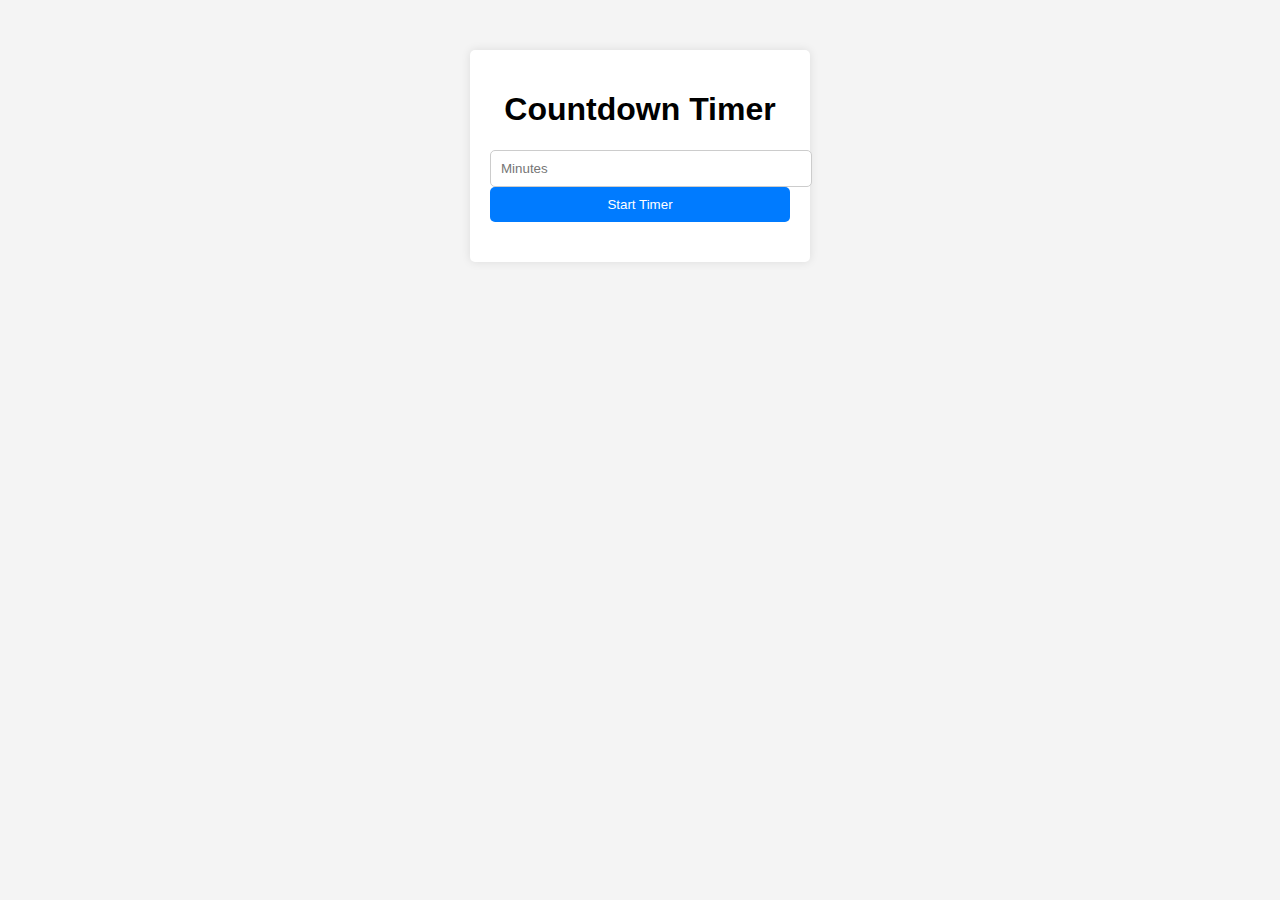
<file: Countdown Timer/index.html>
<!DOCTYPE html>
<html lang="en">
<head>
    <meta charset="UTF-8">
    <meta name="viewport" content="width=device-width, initial-scale=1.0">
    <title>Countdown Timer</title>
    <link rel="stylesheet" href="styles.css">
    <script src="https://code.jquery.com/jquery-3.6.0.min.js"></script>
    <script src="script.js" defer></script>
</head>
<body>
    <div class="container">
        <h1>Countdown Timer</h1>
        <input type="number" id="minutes" placeholder="Minutes" min="0">
        <button id="start-timer">Start Timer</button>
        <div id="timer-display"></div>
    </div>
</body>
</html>
</file>
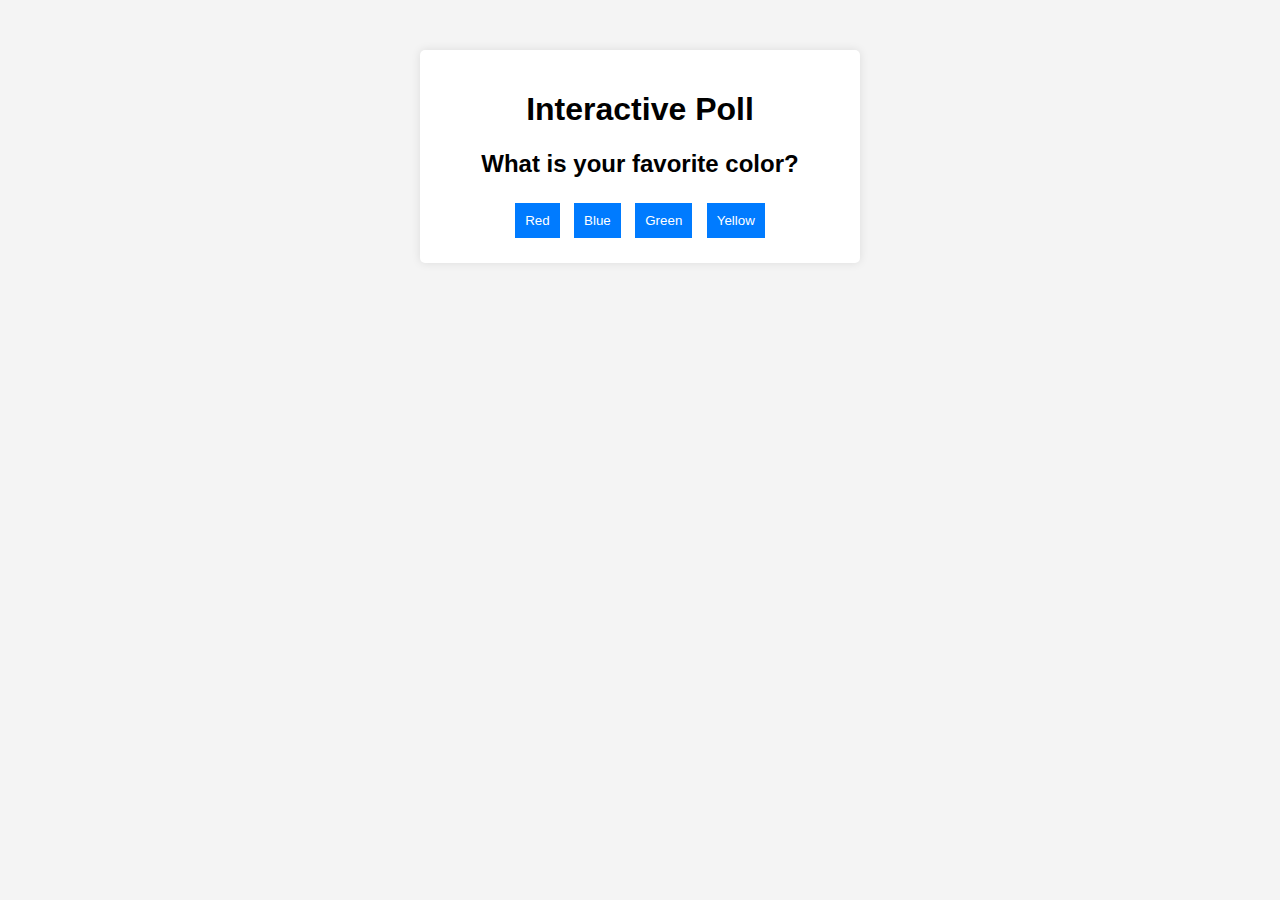
<file: Interactive Poll/index.html>
<!DOCTYPE html>
<html lang="en">
<head>
    <meta charset="UTF-8">
    <meta name="viewport" content="width=device-width, initial-scale=1.0">
    <title>Interactive Poll</title>
    <link rel="stylesheet" href="styles.css">
    <script src="https://code.jquery.com/jquery-3.6.0.min.js"></script>
    <script src="script.js" defer></script>
</head>
<body>
    <div class="container">
        <h1>Interactive Poll</h1>
        <h2>What is your favorite color?</h2>
        <div id="poll-options">
            <button class="poll-option">Red</button>
            <button class="poll-option">Blue</button>
            <button class="poll-option">Green</button>
            <button class="poll-option">Yellow</button>
        </div>
        <div id="poll-result" style="display:none;"></div>
    </div>
</body>
</html>
</file>
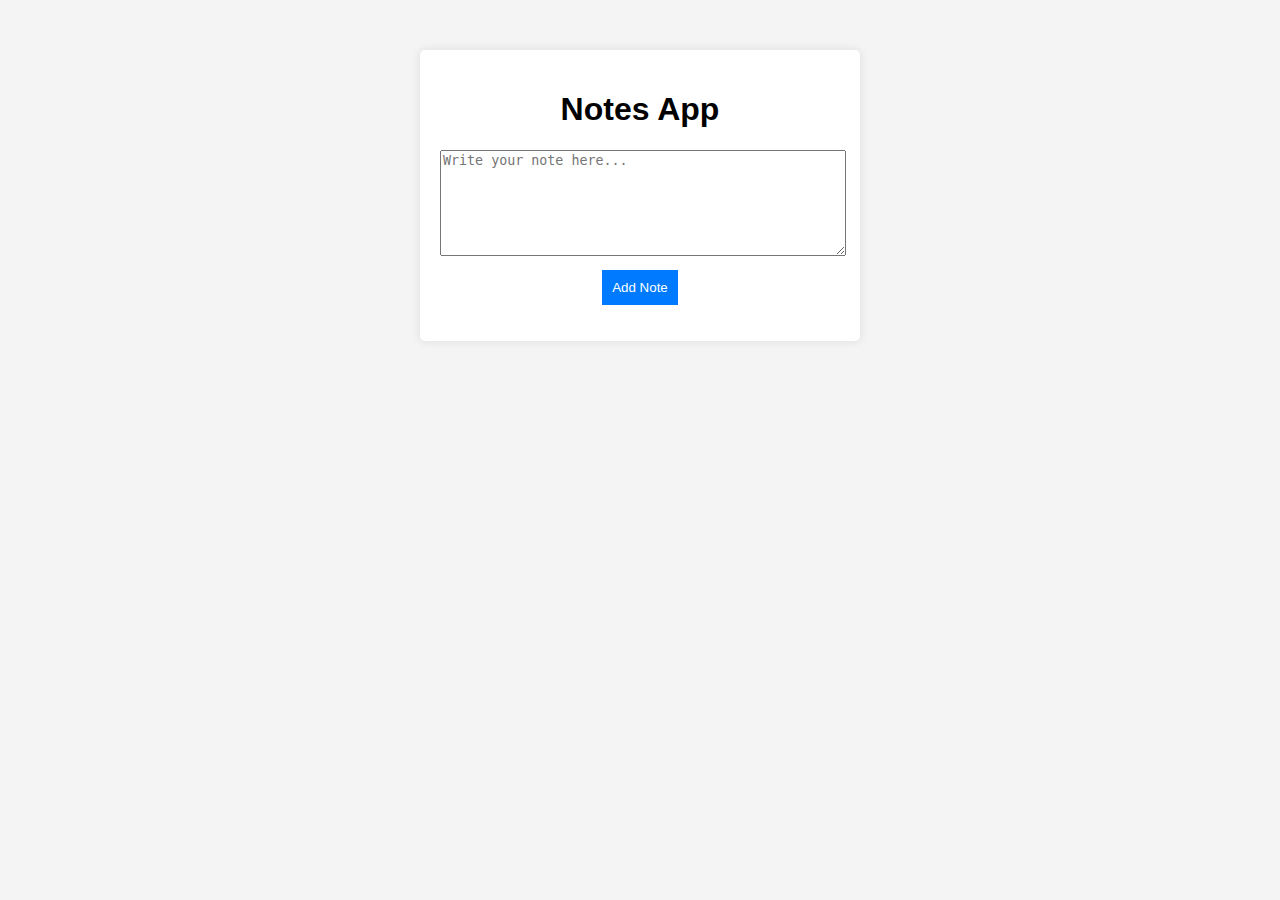
<file: Notes App/index.html>
<!DOCTYPE html>
<html lang="en">
<head>
    <meta charset="UTF-8">
    <meta name="viewport" content="width=device-width, initial-scale=1.0">
    <title>Notes App</title>
    <link rel="stylesheet" href="styles.css">
    <script src="https://code.jquery.com/jquery-3.6.0.min.js"></script>
    <script src="script.js" defer></script>
</head>
<body>
    <div class="container">
        <h1>Notes App</h1>
        <textarea id="note-input" placeholder="Write your note here..."></textarea>
        <button id="add-note">Add Note</button>
        <ul id="notes-list"></ul>
    </div>
</body>
</html>
</file>
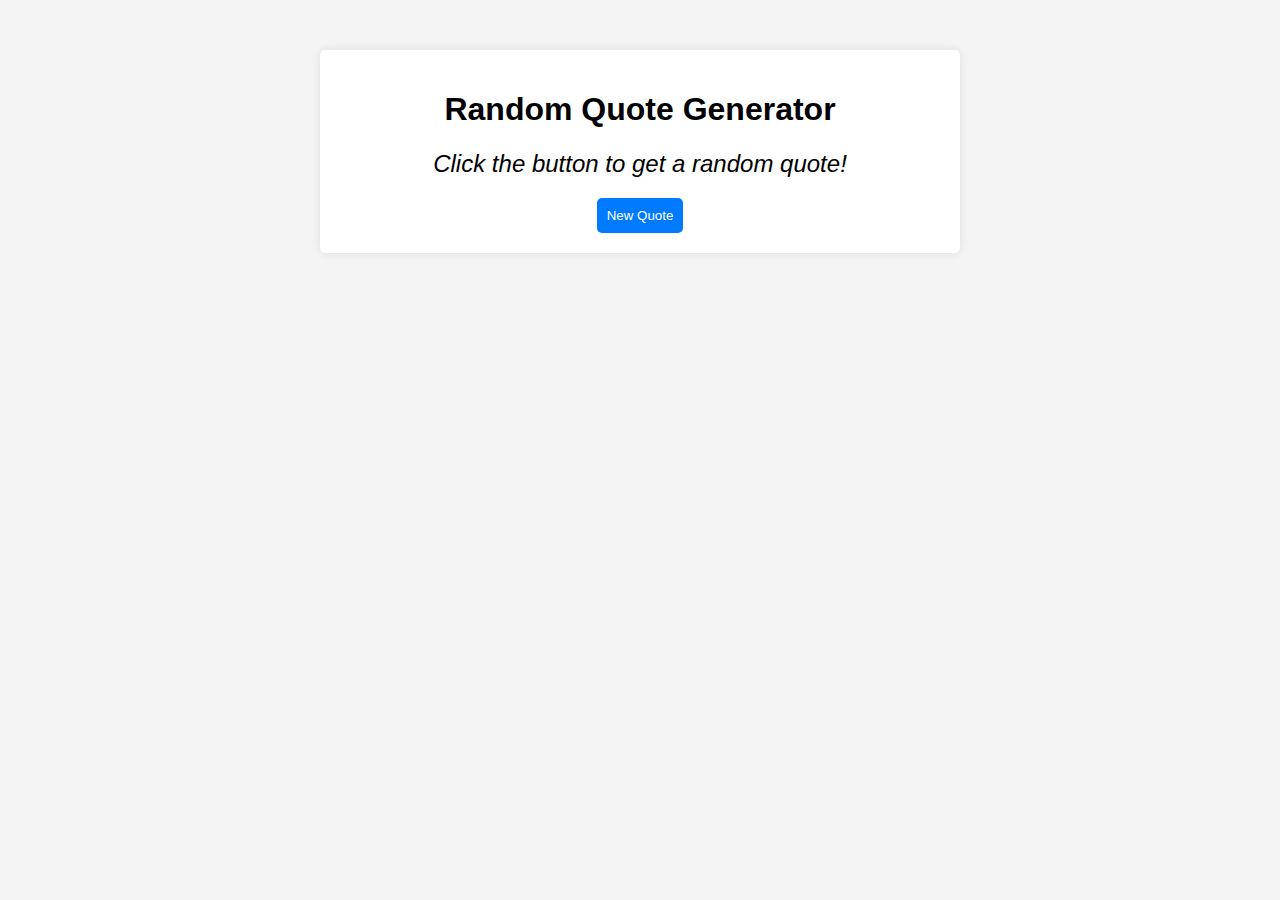
<file: Random Quote Generator/index.html>
<!DOCTYPE html>
<html lang="en">
<head>
    <meta charset="UTF-8">
    <meta name="viewport" content="width=device-width, initial-scale=1.0">
    <title>Random Quote Generator</title>
    <link rel="stylesheet" href="styles.css">
    <script src="https://code.jquery.com/jquery-3.6.0.min.js"></script>
    <script src="script.js" defer></script>
</head>
<body>
    <div class="container">
        <h1>Random Quote Generator</h1>
        <blockquote id="quote">Click the button to get a random quote!</blockquote>
        <button id="new-quote">New Quote</button>
    </div>
</body>
</html>
</file>
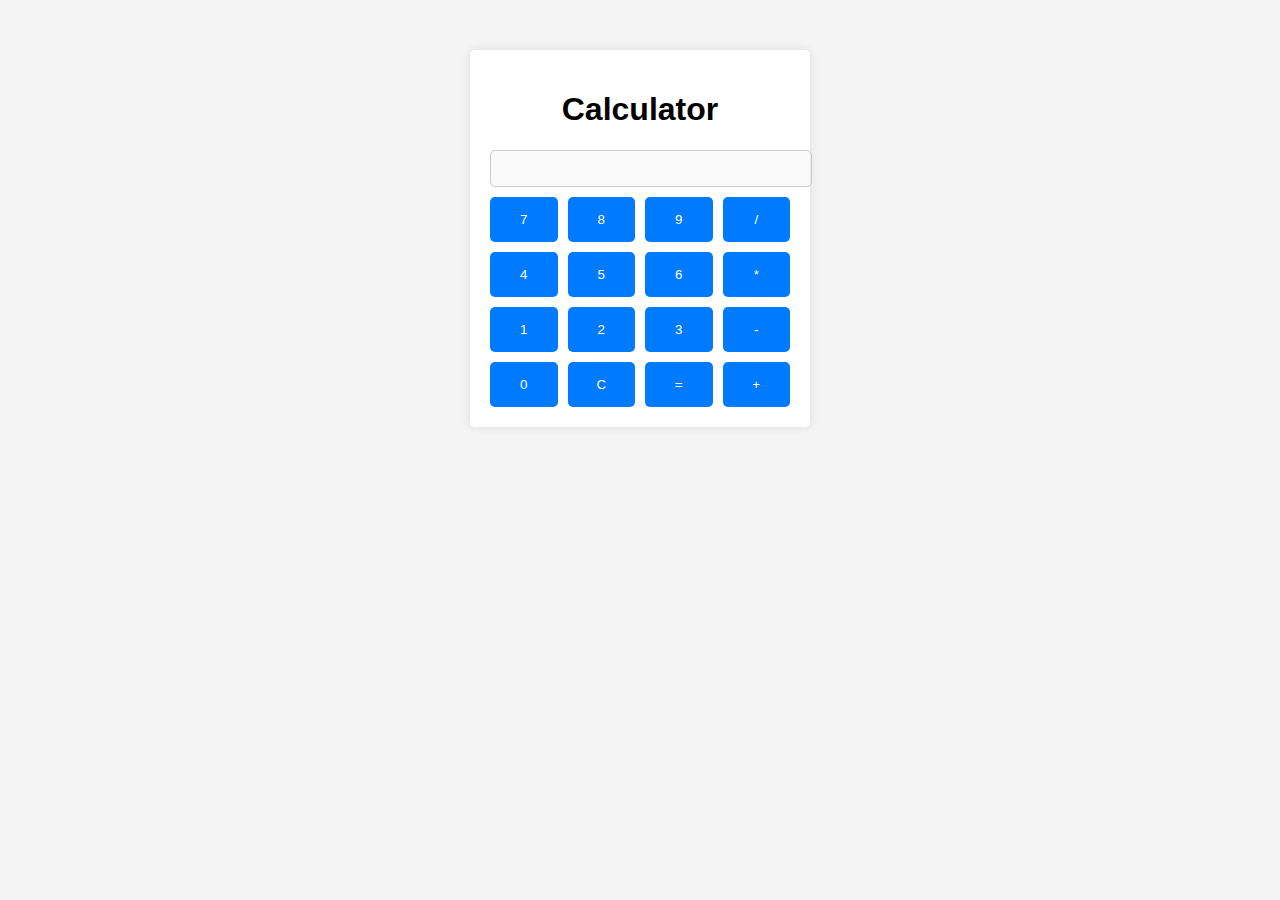
<file: Simple Calculator/index.html>
<!DOCTYPE html>
<html lang="en">
<head>
    <meta charset="UTF-8">
    <meta name="viewport" content="width=device-width, initial-scale=1.0">
    <title>Simple Calculator</title>
    <link rel="stylesheet" href="styles.css">
    <script src="https://code.jquery.com/jquery-3.6.0.min.js"></script>
    <script src="script.js" defer></script>
</head>
<body>
    <div class="container">
        <h1>Calculator</h1>
        <input type="text" id="result" disabled>
        <div class="buttons">
            <button class="btn" data-value="7">7</button>
            <button class="btn" data-value="8">8</button>
            <button class="btn" data-value="9">9</button>
            <button class="btn" data-value="/">/</button>
            <button class="btn" data-value="4">4</button>
            <button class="btn" data-value="5">5</button>
            <button class="btn" data-value="6">6</button>
            <button class="btn" data-value="*">*</button>
            <button class="btn" data-value="1">1</button>
            <button class="btn" data-value="2">2</button>
            <button class="btn" data-value="3">3</button>
            <button class="btn" data-value="-">-</button>
            <button class="btn" data-value="0">0</button>
            <button class="btn" data-value="C">C</button>
            <button class="btn" data-value="=">=</button>
            <button class="btn" data-value="+">+</button>
        </div>
    </div>
</body>
</html>
</file>
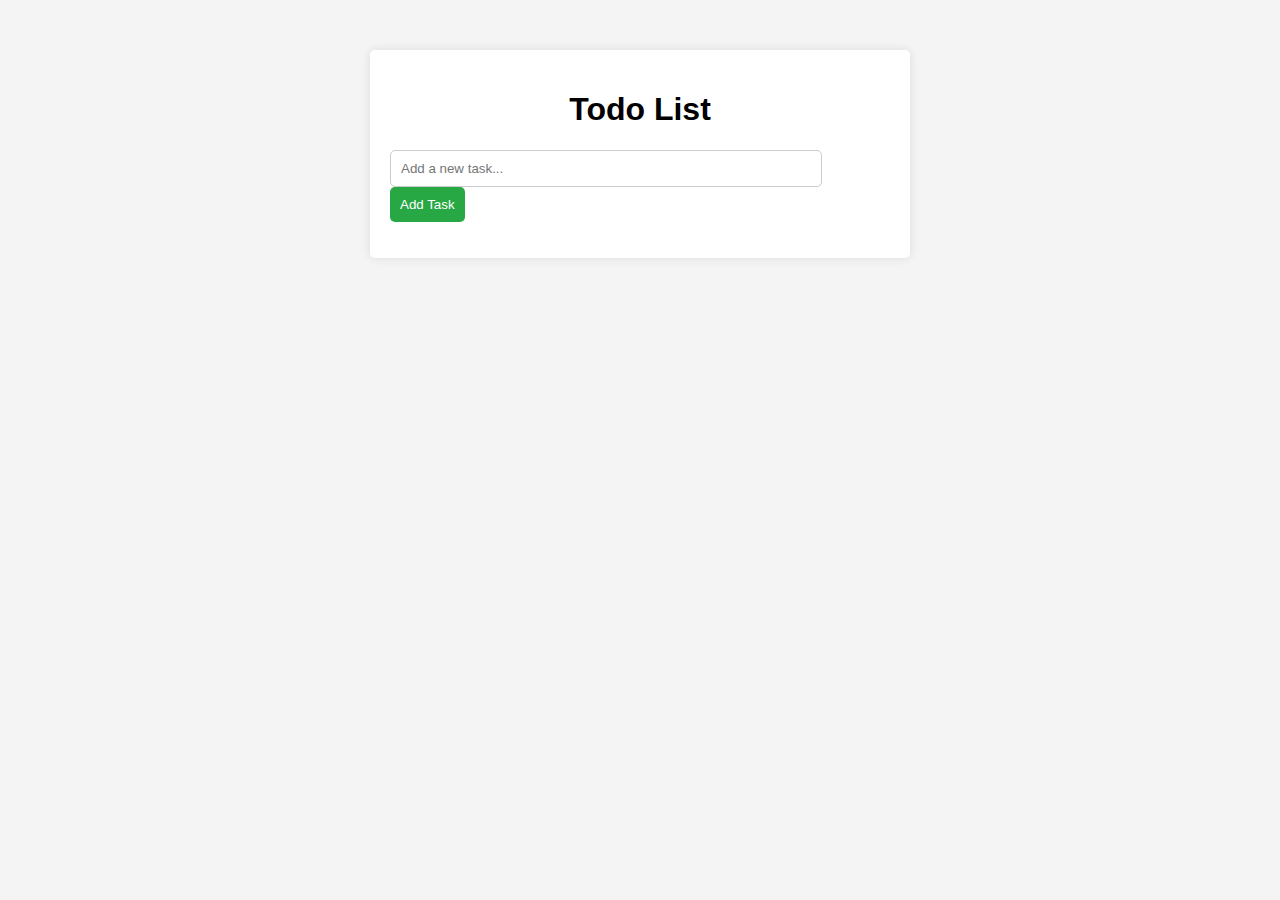
<file: Todo List App/index.html>
<!DOCTYPE html>
<html lang="en">
<head>
    <meta charset="UTF-8">
    <meta name="viewport" content="width=device-width, initial-scale=1.0">
    <title>Todo List App</title>
    <link rel="stylesheet" href="styles.css">
    <script src="https://code.jquery.com/jquery-3.6.0.min.js"></script>
    <script src="script.js" defer></script>
</head>
<body>
    <div class="container">
        <h1>Todo List</h1>
        <input type="text" id="task-input" placeholder="Add a new task...">
        <button id="add-task">Add Task</button>
        <ul id="task-list"></ul>
    </div>
</body>
</html>
</file>
<file: Countdown Timer/styles.css>
body {
    font-family: Arial, sans-serif;
    background-color: #f4f4f4;
    margin: 0;
    padding: 0;
}

.container {
    max-width: 300px;
    margin: 50px auto;
    padding: 20px;
    background: white;
    border-radius: 5px;
    box-shadow: 0 0 10px rgba(0,0,0,0.1);
}

h1 {
    text-align: center;
}

input[type="number"] {
    width: 100%;
    padding: 10px;
    border: 1px solid #ccc;
    border-radius: 5px;
}

button {
    width: 100%;
    padding: 10px;
    border: none;
    border-radius: 5px;
    background: #007bff;
    color: white;
    cursor: pointer;
}

button:hover {
    background: #0056b3;
}

#timer-display {
    margin-top: 20px;
    text-align: center;
    font-size: 24px;
}
</file>
<file: Interactive Poll/styles.css>
body {
    font-family: Arial, sans-serif;
    background-color: #f4f4f4;
    margin: 0;
    padding: 0;
}

.container {
    max-width: 400px;
    margin: 50px auto;
    text-align: center;
    background: white;
    padding: 20px;
    border-radius: 5px;
    box-shadow: 0 0 10px rgba(0,0,0,0.1);
}

button {
    background: #007bff;
    color: white;
    border: none;
    padding: 10px;
    cursor: pointer;
    margin: 5px;
}

button:hover {
    background: #0056b3;
}

#poll-result {
    margin-top: 20px;
    font-size: 1.5em;
}
</file>
<file: Notes App/styles.css>
body {
    font-family: Arial, sans-serif;
    background-color: #f4f4f4;
    margin: 0;
    padding: 0;
}

.container {
    max-width: 400px;
    margin: 50px auto;
    text-align: center;
    background: white;
    padding: 20px;
    border-radius: 5px;
    box-shadow: 0 0 10px rgba(0,0,0,0.1);
}

textarea {
    width: 100%;
    height: 100px;
    margin-bottom: 10px;
}

button {
    background: #007bff;
    color: white;
    border: none;
    padding: 10px;
    cursor: pointer;
}

button:hover {
    background: #0056b3;
}

#notes-list {
    list-style-type: none;
    padding: 0;
}

.note-item {
    display: flex;
    justify-content: space-between;
    align-items: center;
    padding: 5px;
    border: 1px solid #ddd;
    margin: 5px 0;
    border-radius: 5px;
}

.delete-note {
    background: red;
    color: white;
    border: none;
    padding: 5px;
    cursor: pointer;
}
</file>
<file: Random Quote Generator/styles.css>
body {
    font-family: Arial, sans-serif;
    background-color: #f4f4f4;
    margin: 0;
    padding: 0;
}

.container {
    max-width: 600px;
    margin: 50px auto;
    padding: 20px;
    background: white;
    border-radius: 5px;
    box-shadow: 0 0 10px rgba(0,0,0,0.1);
}

h1 {
    text-align: center;
}

blockquote {
    font-size: 1.5em;
    font-style: italic;
    margin: 20px 0;
    text-align: center;
}

button {
    display: block;
    margin: 0 auto;
    padding: 10px;
    border: none;
    border-radius: 5px;
    background: #007bff;
    color: white;
    cursor: pointer;
}

button:hover {
    background: #0056b3;
}
</file>
<file: Simple Calculator/styles.css>
body {
    font-family: Arial, sans-serif;
    background-color: #f4f4f4;
    margin: 0;
    padding: 0;
}

.container {
    max-width: 300px;
    margin: 50px auto;
    padding: 20px;
    background: white;
    border-radius: 5px;
    box-shadow: 0 0 10px rgba(0,0,0,0.1);
}

h1 {
    text-align: center;
}

input[type="text"] {
    width: 100%;
    padding: 10px;
    border: 1px solid #ccc;
    border-radius: 5px;
    margin-bottom: 10px;
}

.buttons {
    display: grid;
    grid-template-columns: repeat(4, 1fr);
    gap: 10px;
}

button {
    padding: 15px;
    border: none;
    border-radius: 5px;
    background: #007bff;
    color: white;
    cursor: pointer;
}

button:hover {
    background: #0056b3;
}
</file>
<file: Todo List App/styles.css>
body {
    font-family: Arial, sans-serif;
    background-color: #f4f4f4;
    margin: 0;
    padding: 0;
}

.container {
    max-width: 500px;
    margin: 50px auto;
    padding: 20px;
    background: white;
    border-radius: 5px;
    box-shadow: 0 0 10px rgba(0,0,0,0.1);
}

h1 {
    text-align: center;
}

input[type="text"] {
    width: calc(100% - 90px);
    padding: 10px;
    border: 1px solid #ccc;
    border-radius: 5px;
}

button {
    padding: 10px;
    border: none;
    border-radius: 5px;
    background: #28a745;
    color: white;
    cursor: pointer;
}

button:hover {
    background: #218838;
}

ul {
    list-style: none;
    padding: 0;
}

li {
    display: flex;
    justify-content: space-between;
    align-items: center;
    padding: 10px;
    border-bottom: 1px solid #ddd;
}

.completed {
    text-decoration: line-through;
    color: gray;
}

.delete-btn {
    background: url(images/delete.png) no-repeat center;
    width: 20px;
    height: 20px;
    border: none;
    cursor: pointer;
}
</file>
